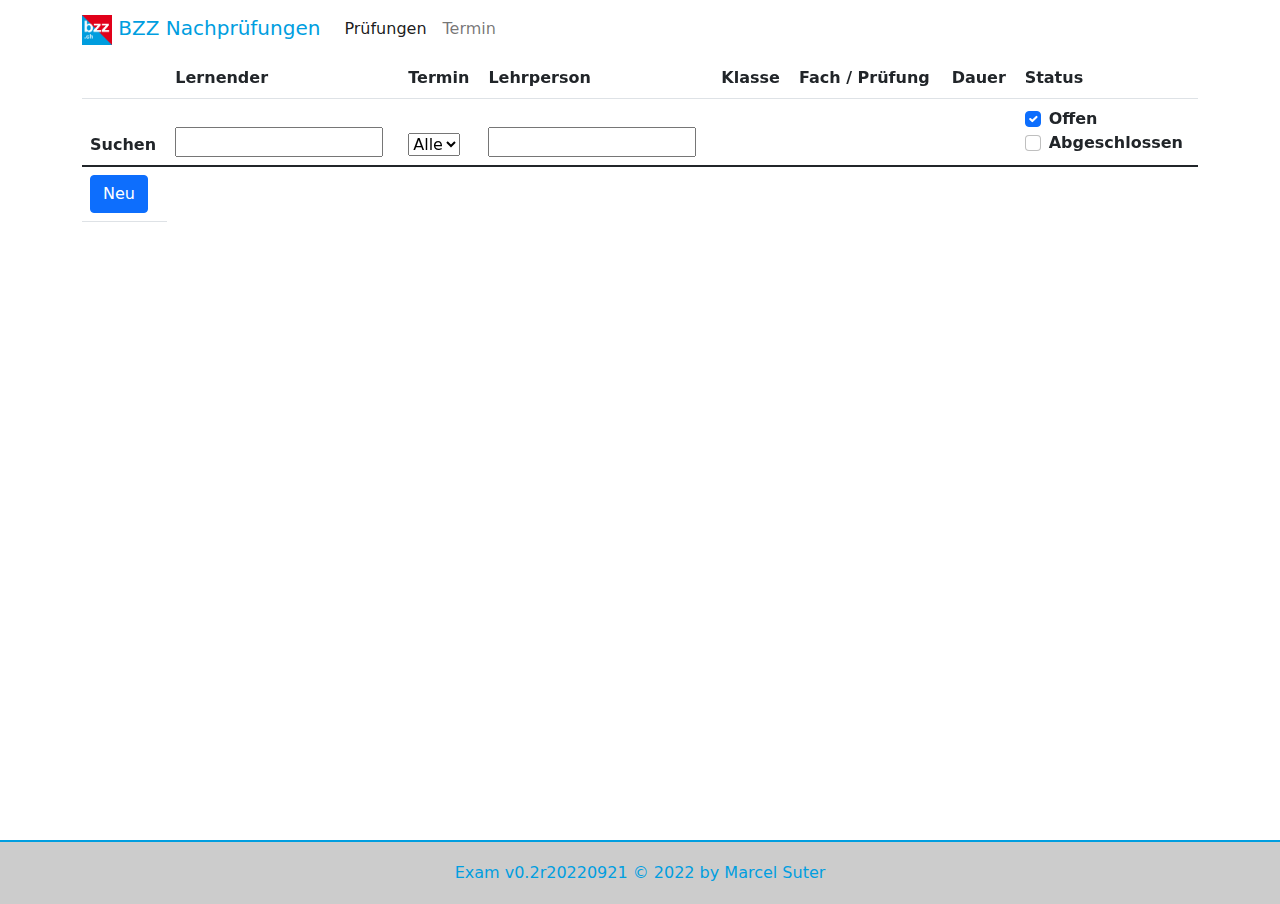
<file: examlist.html>
<!DOCTYPE html>
<html lang="en">
<head>
  <meta charset="UTF-8">
  <meta name="author" content="Marcel Suter">
  <title>Nachprüfung</title>
  <script src="./js/util.js"></script>
  <script src="./js/examData.js"></script>
  <script src="./js/eventData.js"></script>
  <script src="./js/personData.js"></script>
  <script src="./js/examlistCtrl.js" defer></script>
  <link rel="stylesheet" href="./css/bootstrap.min.css" rel="stylesheet">
  <link rel="stylesheet" href="./css/exam.css">
  <link rel="shortcut icon" href="favicon.ico" type="image/x-icon">
</head>
<body class="d-flex flex-column h-100">
<nav class="navbar navbar-expand-lg navbar-light">
  <div class="container-lg">
    <a class="navbar-brand" href="#">
      <img src="./img/BZZ_Logo_Web.png" alt="" width="30" height="30"/>
      BZZ Nachprüfungen
    </a>
    <ul class="navbar-nav me-auto mb-2 mb-lg-0">
      <li class="nav-item">
        <a class="nav-link active" aria-current="page" href="#">Prüfungen</a>
      </li>
      <li>
        <a class="nav-link" aria-current="page" href="./eventExams.html">Termin</a>
      </li>
    </ul>
  </div>
</nav>
<main class="container-lg">
  <div id="messages" role="alert"></div>
  <div class="row">
    <div id="list" class="table-responsive">
      <form id="filterForm">
        <table id="examlist" class="table table-striped">
          <thead>
          <tr>
            <th scope="col">&nbsp;</th>
            <th scope="col">Lernender</th>
            <th scope="col">Termin</th>
            <th scope="col">Lehrperson</th>
            <th scope="col">Klasse</th>
            <th scope="col">Fach / Prüfung</th>
            <th scope="col">Dauer</th>
            <th scope="col">Status</th>
          </tr>
          <tr id="searchForm">
            <th>Suchen</th>
            <th><input id="studentSearch" type="text"/></th>
            <th>
              <select id="dateSearch" type="text">
                <option value="all">Alle</option>
              </select>
            </th>
            <th><input id="teacherSearch" type="text"/></th>
            <th>&nbsp;</th>
            <th>&nbsp;</th>
            <th>&nbsp;</th>
            <th>
              <div id="statusSearch" class="form-check">
                <input type="checkbox" class="form-check-input" id="open" checked/>
                <label class="form-check-label" for="open">
                  Offen
                </label>
                <br/>
                <input type="checkbox" class="form-check-input" id="closed"/>
                <label class="form-check-label" for="closed">
                  Abgeschlossen
                </label>
              </div>
            </th>
          </tr>
          </thead>
          <tbody>
          </tbody>
          <tfoot>
          <tr>
            <td>
              <button class="btn btn-primary" type="button" id="examadd" name="examadd">Neu</button>
            </td>
          </tr>
          </tfoot>
        </table>
      </form>
    </div>
  </div>
  <div id="examedit" class="py-3">
    <form id="editform" class="d-none">
      <fieldset class="row g-3 border">
        <legend>Prüfung bearbeiten</legend>
        <div class="col-lg-6 col-md-12">
          <div class="">
            <label for="student.fullname" class="form-label">Lernender</label>
            <input type="text" required class="form-control" id="student.fullname" list="student.list"
                   autocomplete="off"/>
            <datalist id="student.list">
              <option value="">
            </datalist>
          </div>
          <div class="">
            <label for="date" class="form-label">Nachprüfungstermin</label>
            <select required class="form-select" id="event_uuid"></select>
          </div>
          <div class="">
            <label for="room" class="form-label">Raum</label>
            <input type="text" class="form-control" id="room"/>
          </div>
          <div class="">
            <label for="cohort" class="form-label">Klasse</label>
            <input type="text" required class="form-control" id="cohort"/>
          </div>
          <div class="">
            <label for="teacher.fullname" class="form-label">Lehrperson</label>
            <input type="text" required class="form-control" id="teacher.fullname"
                   list="teacher.list" autocomplete="off"/>
            <datalist id="teacher.list">
              <option value="">
            </datalist>
          </div>
        </div>
        <div class="col-lg-6 col-md-12">
          <div class="">
            <label for="module" class="form-label">Fach/Modul</label>
            <input type="text" required class="form-control" id="module"/>
          </div>
          <div class="">
            <label for="exam_num" class="form-label">Prüfung</label>
            <input type="text" class="form-control" id="exam_num"/>
          </div>
          <div class="">
            <label for="missed" class="form-label">Prüfungsdatum</label>
            <input type="date" required class="form-control" id="missed"/>
          </div>
          <div class="">
            <label for="duration" class="form-label">Dauer</label>
            <input type="number" required class="form-control" id="duration"/>
          </div>
          <div class="">
            <label for="status" class="form-label">Status</label>
            <select id="status" required class="form-select">
              <option value="pendent">pendent</option>
              <option value="offen">offen</option>
              <option value="abgegeben">abgegeben</option>
              <option value="erhalten">erhalten</option>
              <option value="erledigt">erledigt</option>
              <option value="pnab">pendent</option>
              <option value="gelöscht">gelöscht</option>
            </select>
          </div>
        </div>
        <div class="col-lg-12">
          <div class="">
            <label for="tools" class="form-label">Hilfsmittel</label>
            <input type="text" class="form-control" id="tools"/>
          </div>
          <div class="">
            <label for="remarks" class="form-label">Bemerkungen (intern)</label>
            <input type="text" class="form-control" id="remarks"/>
          </div>
        </div>
        <div class="col-lg-12">
          <div class="">
            <button class="btn btn-primary" type="submit" id="saveexam" name="safeexam">Speichern</button>
            <button class="btn btn-light" id="cancel" name="cancel" type="reset">Abbruch</button>
          </div>
        </div>
        <div class="col-lg-12">
          <div>
            <input tabindex="-1" type="text" class="form-control" id="exam_uuid" readonly/>
          </div>
          <div class="">
            <input tabindex="-1" type="text" class="form-control" id="teacher" readonly>
          </div>
          <div class="">
            <input tabindex="-1" type="text" class="form-control" id="student" readonly/>
          </div>
        </div>
      </fieldset>
    </form>
  </div>

</main>
<footer class="bg-cyan text-center text-lg-start">
  <div class="text-center p-3" style="background-color: rgba(0, 0, 0, 0.2);">
    Exam v0.2r20220921 &copy; 2022 by Marcel Suter
  </div>
</footer>
</body>
</html>
</file>
<file: css/exam.css>
@import url("https://cdn.jsdelivr.net/npm/bootstrap-icons@1.9.1/font/bootstrap-icons.css");

html {
    position: relative;
    min-height: 100%;
}

body {
    margin-bottom: 60px;
}

footer {
    position: absolute;
    bottom: 0;
    width: 100%;
    height: 60px;
    line-height: 30px;
}

footer .text-center {
    color: var(--bs-cyan);
    border-top: var(--bs-cyan) 2px solid;
}

#popup {
    position: fixed;
    z-index: 99;
    pointer-events: none;
    height: 100px;
    top: 10px;
    width: 100%;
}
#messages {
    position: fixed;
    pointer-events: none;
    min-height: 20px;
    width: 350px;
    right: 50px;
    padding: 10px;
}

.nav-item, .navbar-brand {
    color: var(--bs-cyan) !important;
}

.form-label {
    margin-top: 0.8rem;
    margin-bottom: 0.2rem;
}

.table thead {
    position: sticky;
    position: -webkit-sticky;
    top: 0;
    background: white;
    inset-block-start: 0;
}
</file>
